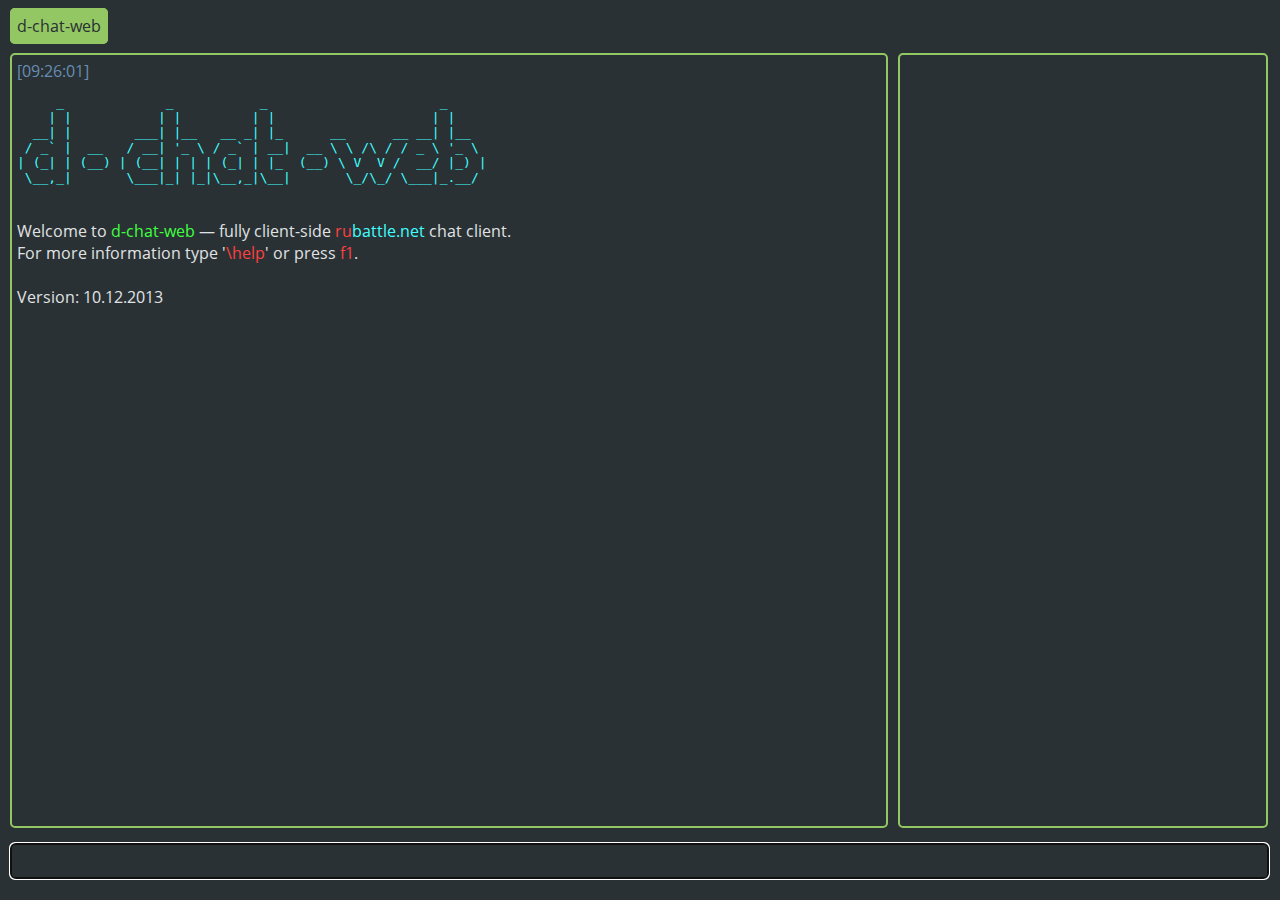
<file: index.html>
<!DOCTYPE html>
<html manifest="d-chat-web.appcache">

  <head>

    <meta charset='utf-8'>
    <title>d-chat-web</title>
    <link href="d-chat-web.css" rel="stylesheet" type="text/css">
    <link rel="icon" type="image/png" href="icon.png" />

    <script src="jquery-2.0.2.min.js" type="text/javascript"></script>
    <script src="d-chat-web.js" type="text/javascript"></script>

  </head>

  <body class="color-background">

    <applet id="JavaSocketBridge" class="applet" archive="JavaSocketBridge.jar" code="JavaSocketBridge.class" width="0" height="0"></applet>

    <div id="container">
        <div id="tabs"></div>
        <div id="chat" class="border color-border color-text"></div><!--
        --><div id="user-list" class="border color-border color-text"></div>
        <input id="input" class="border color-border color-input color-background"></input>
    </div>

  </body>

</html>
</file>
<file: d-chat-web.css>
@font-face {
  font-family: 'Open Sans';
  font-style: normal;
  font-weight: 400;
  src: local('Open Sans'), local('OpenSans'), url(fonts/uYKcPVoh6c5R0NpdEY5A-Q.woff) format('woff');
}


.color-background {
    background-color:#293134;
}

.color-text {
    color:#e0e2e4;
}

.color-time {
	color:#678cb1;
}

.color-whisper-time {
	color:#40ff40;
}

.color-whisper {
	color:#40ff40;
}

.color-system {
	color:#40ffff;
}

.color-nickname {
	color:#bfbf00;
}

.color-whisper-nickname {
	color:#40ff40;
}

.color-input {
	color:#e0e2e4;
}

.color-error {
	color:#ff4040;
}

.color-delimiter {
	color:#66747b;
}

.color-autocomplete {
	color:#66747b;
}

.color-echo {
	color:#86949b;
}

.color-border {
    border-color:#93c763;
}

.color-active-tab-fore {
    color:#293134;
}

.color-user-list-account {
	/*color:#e6994d;*/
	color:#bfbf00;
}

.color-user-list-nickname {
	color:#86949b;
}

.tab:hover {
    background-color:#404e51;
}

.color-active-tab-back, .color-active-tab-back:hover {
    background-color:#93c763;
}

.border {
    border-width:2px;
    border-style:solid;
    border-radius:5px;
    padding:5px;
    margin:5px;
}

.tab {
    margin:0;
}

.applet {
	position:absolute;
}

.user-list-member:hover {
	background-color:#333D41;
}

#container {
    height:calc(100% - 10px);
    padding:5px;
}

#tabs {
    padding:5px;
}

#input {
    width:calc(100% - 25px);
    font-family:'Open Sans';
	font-size:100%;
}

#chat {
	overflow-x:auto;
	overflow-y:scroll;
	word-wrap:break-word;
	padding:5px;
	width:calc(70% - 25px);
	display:inline-block;
}

#user-list {
	overflow-x:auto;
	overflow-y:scroll;
	word-wrap:break-word;
	padding:5px;
	width:calc(30% - 25px);
	display:inline-block;
}

html, body {
    height:100%;
    margin:0;
    font-family:'Open Sans';
}
</file>
